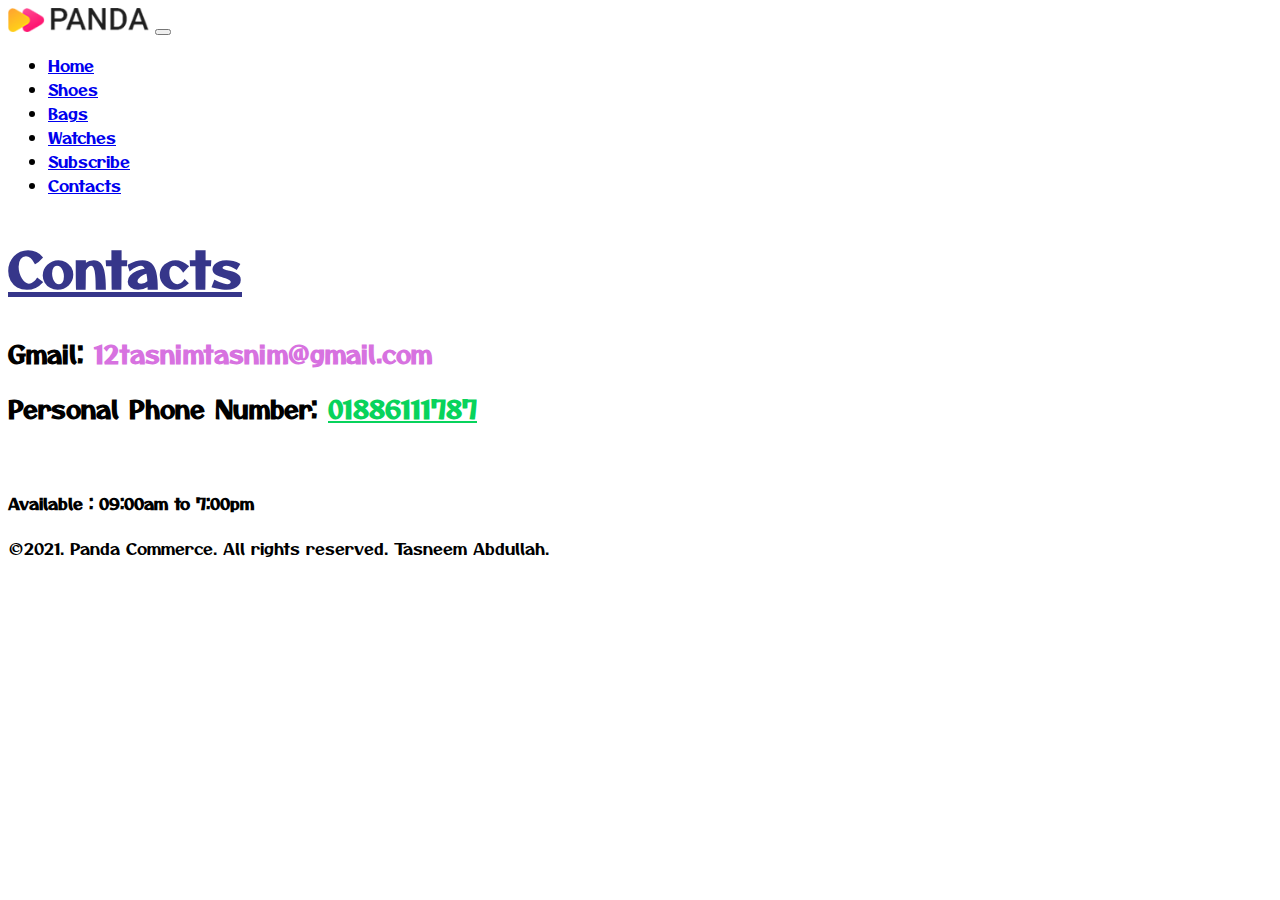
<file: contact.html>
<!DOCTYPE html>
<html lang="en">

<head>
    <meta charset="UTF-8">
    <meta http-equiv="X-UA-Compatible" content="IE=edge">
    <meta name="viewport" content="width=device-width, initial-scale=1.0">
    <title>Contacts</title>
    <link rel="shortcut icon" href="https://cdn0.iconfinder.com/data/icons/typicons-2/24/contacts-512.png"
        type="image/png">
    <link rel="preconnect" href="https://fonts.googleapis.com">
    <link rel="preconnect" href="https://fonts.gstatic.com" crossorigin>
    <link href="https://fonts.googleapis.com/css2?family=Otomanopee+One&display=swap" rel="stylesheet">
    <link href="https://cdn.jsdelivr.net/npm/bootstrap@5.0.2/dist/css/bootstrap.min.css" rel="stylesheet"
        integrity="sha384-EVSTQN3/azprG1Anm3QDgpJLIm9Nao0Yz1ztcQTwFspd3yD65VohhpuuCOmLASjC" crossorigin="anonymous">
</head>

<body style="font-family: 'Otomanopee One', sans-serif;">
    <header>
        <nav class="navbar navbar-expand-lg navbar-light bg-light fixed-top">
            <div class="container">
                <a class="navbar-brand" href="#"> <img src="images/logo.png" alt="panda-logo" height="24"
                        class="d-inline-block align-text-top"></a>
                <button class="navbar-toggler" type="button" data-bs-toggle="collapse"
                    data-bs-target="#navbarSupportedContent" aria-controls="navbarSupportedContent"
                    aria-expanded="false" aria-label="Toggle navigation">
                    <span class="navbar-toggler-icon"></span>
                </button>
                <div class="collapse navbar-collapse" id="navbarSupportedContent">
                    <ul class="navbar-nav me-auto mb-2 mb-lg-0">
                        <li class="nav-item">
                            <a class="nav-link active" aria-current="page" href="index.html">Home</a>
                        </li>
                        <li class="nav-item">
                            <a class="nav-link" href="index.html#shoes">Shoes</a>
                        </li>
                        <li class="nav-item">
                            <a class="nav-link" href="index.html#bags">Bags</a>
                        </li>
                        <li class="nav-item">
                            <a class="nav-link" href="index.html#watches">Watches</a>
                        </li>
                        <li class="nav-item">
                            <a class="nav-link" href="index.html#subscribe">Subscribe</a>
                        </li>
                        <li class="nav-item">
                            <a class="nav-link" href="contact.html">Contacts</a>
                        </li>
                    </ul>
                </div>
            </div>
        </nav>
    </header>


    <main>

        <section class="container mt-5">
            <h1 class="my-5 text-center" style=" font-size: 50px;"> <u style="color: rgb(54, 54, 138);">Contacts</u>
            </h1>
            <h2 class="text-center">Gmail: <a target="_blank" href="mailto:12tasnimtasnim@gmail.com"
                    style="text-decoration: none;color:rgb(215, 114, 224);">12tasnimtasnim@gmail.com</a></h2>
            <h2 class="text-center">Personal Phone Number: <a href="tel:01886111787"
                    style="color:rgb(8, 211, 92);">01886111787</a></h2>
            <br>
            <h4 class="text-center">Available : 09:00am to 7:00pm</h4>
        </section>

    </main>

    <footer class="text-center fixed-bottom">
        ©2021. Panda Commerce. All rights reserved. Tasneem Abdullah.
    </footer>


    <script src="https://cdn.jsdelivr.net/npm/bootstrap@5.0.2/dist/js/bootstrap.bundle.min.js"
        integrity="sha384-MrcW6ZMFYlzcLA8Nl+NtUVF0sA7MsXsP1UyJoMp4YLEuNSfAP+JcXn/tWtIaxVXM"
        crossorigin="anonymous"></script>
</body>

</html>
</file>
